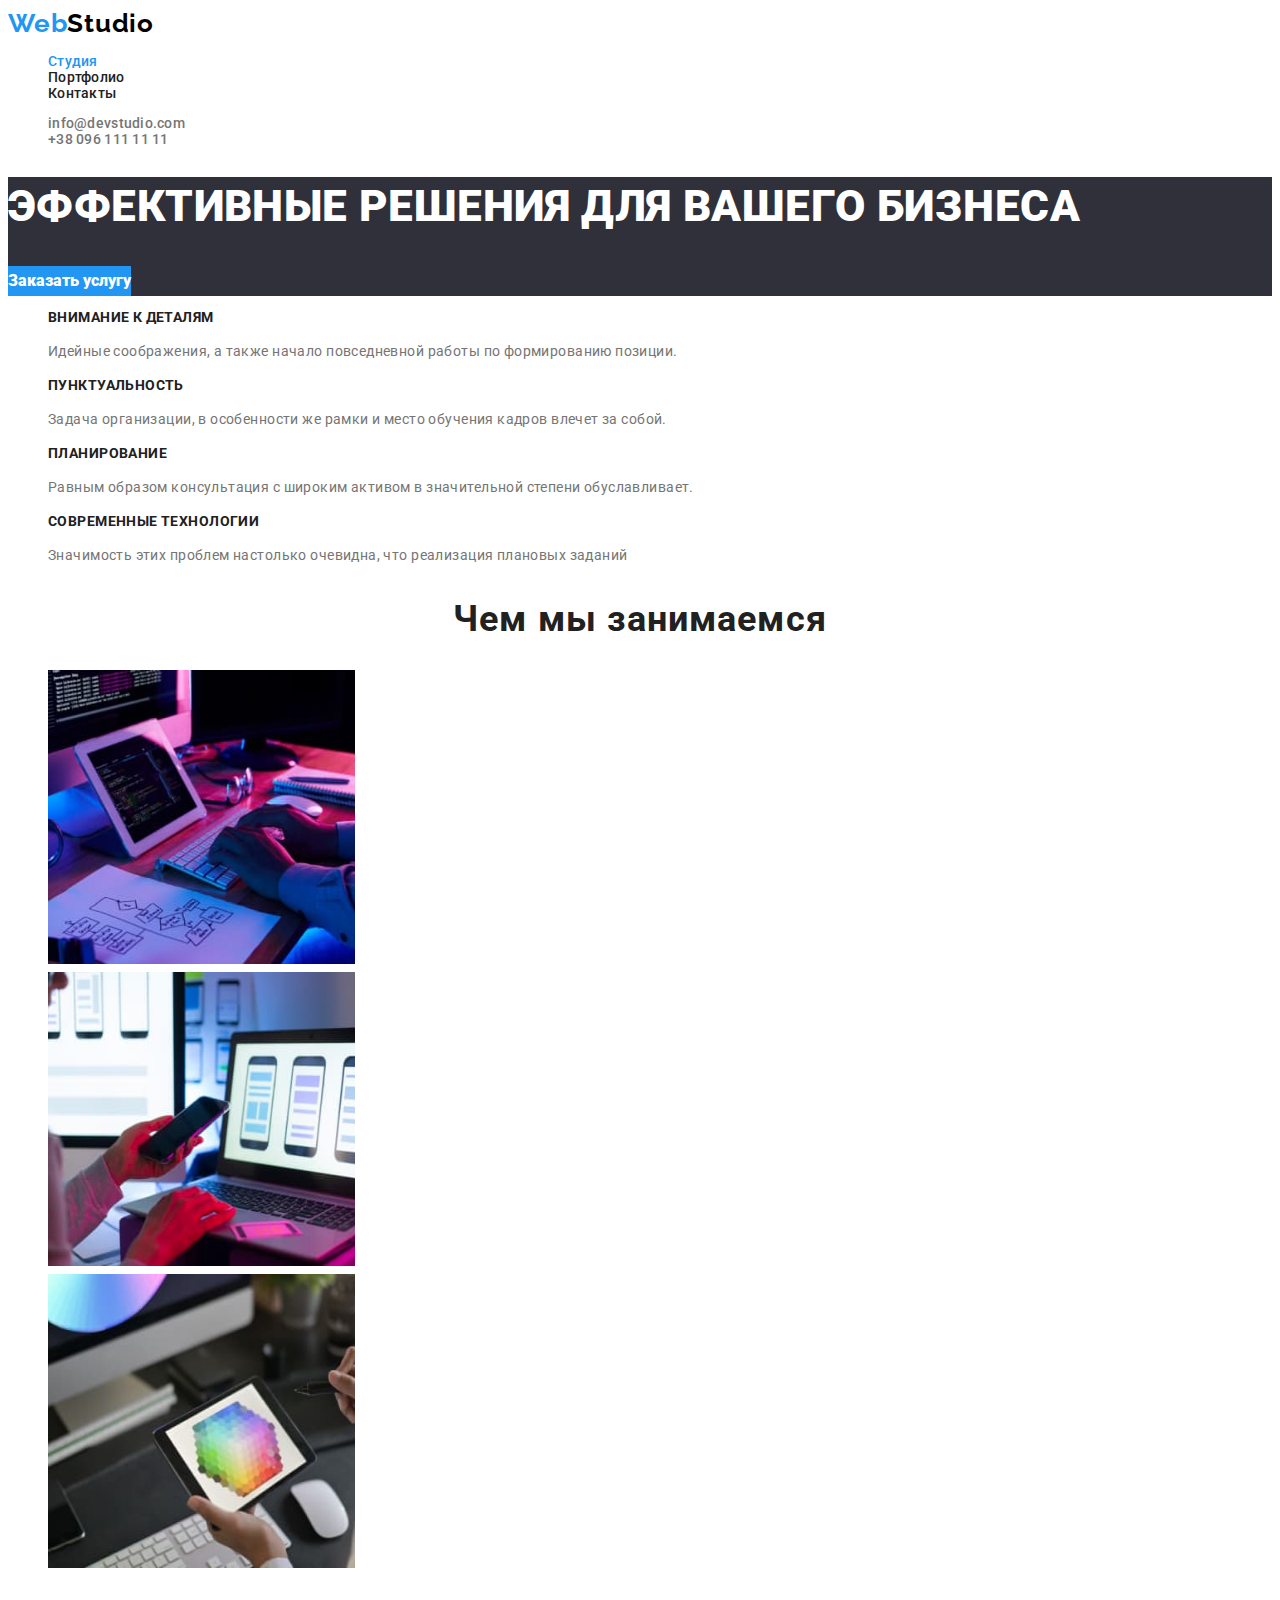
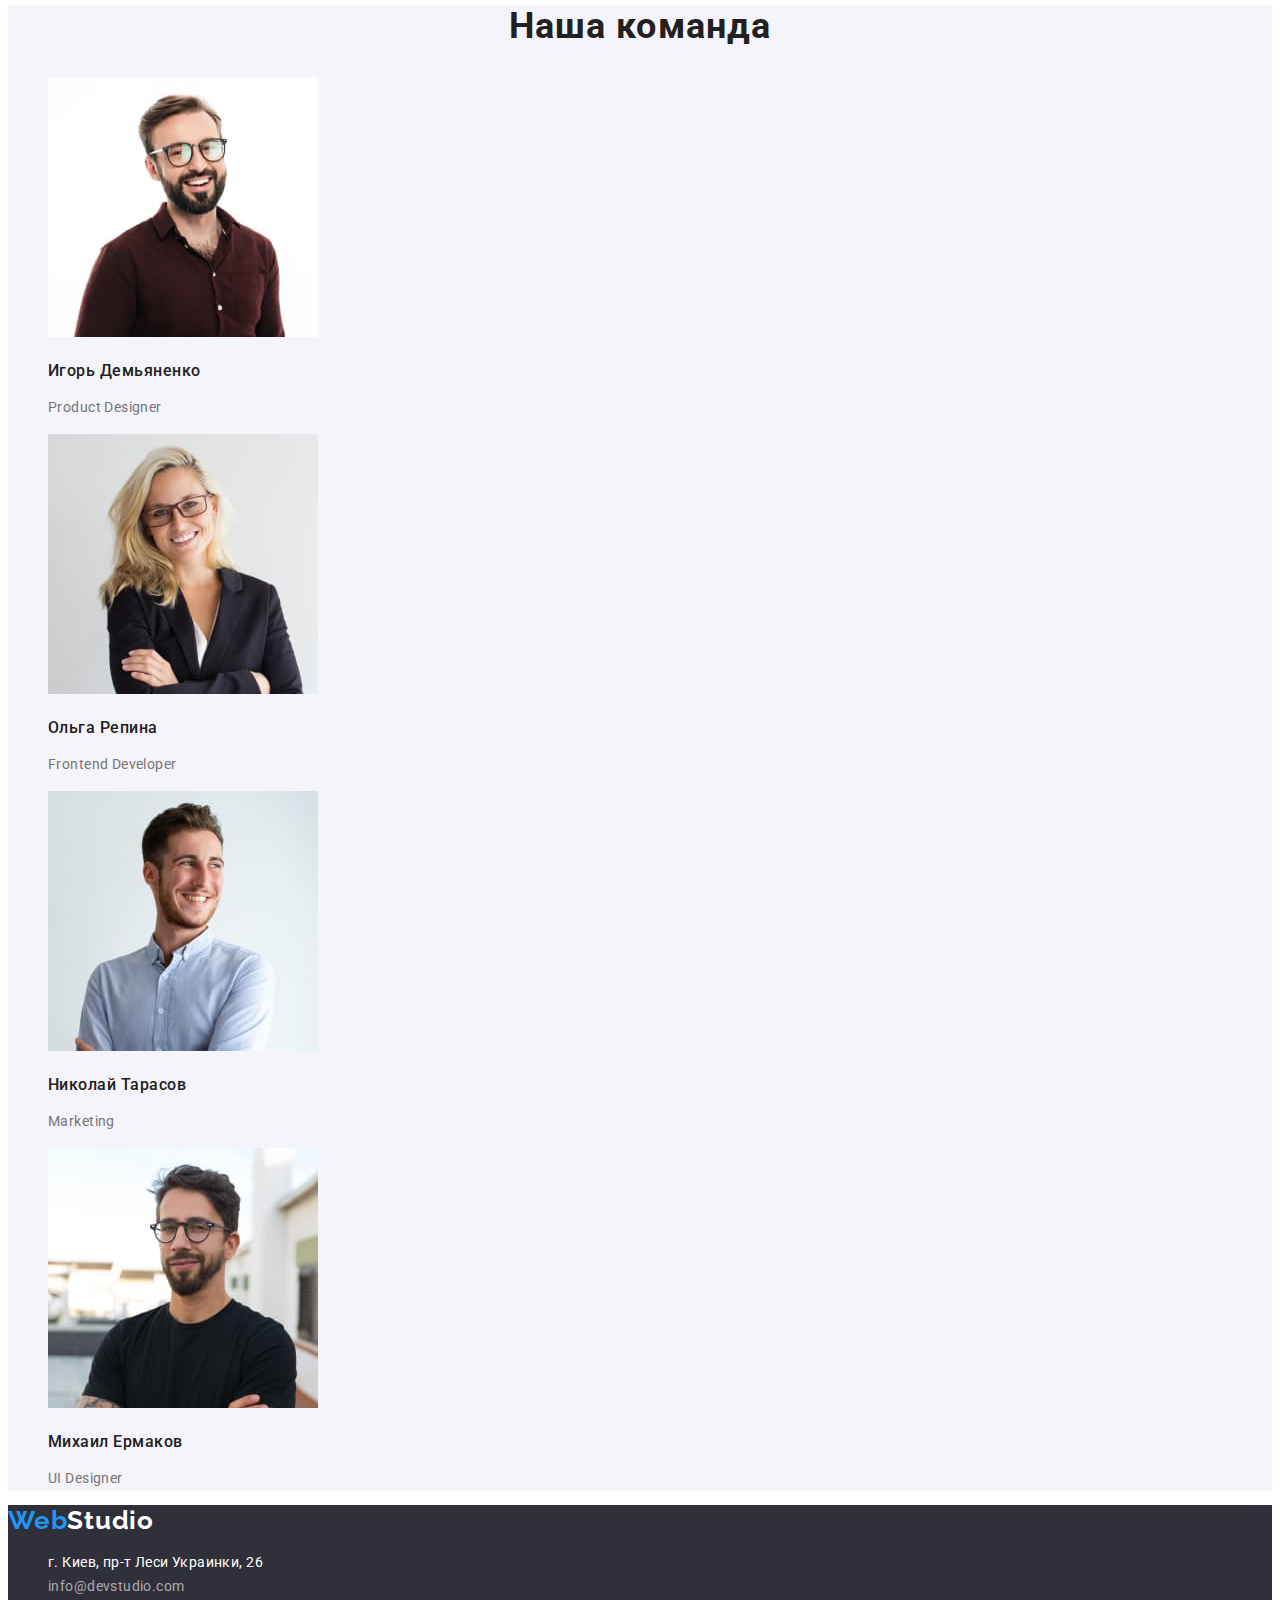
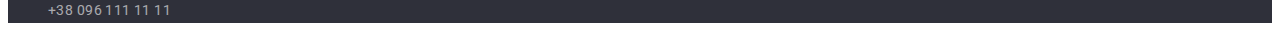
<file: index.html>
<!DOCTYPE html>
<html lang="ru">
<head>
    <meta charset="UTF-8">
    <meta http-equiv="X-UA-Compatible" content="IE=edge">
    <meta name="viewport" content="width=device-width, initial-scale=1.0">
    <title>Webstudio</title>
    <link rel="preconnect" href="https://fonts.gstatic.com">
    <link href="https://fonts.googleapis.com/css2?family=Raleway:wght@700&family=Roboto:wght@400;500;700;900&display=swap"
        rel="stylesheet">
    <link rel="stylesheet" href="./css/style.css">
<body>

    <!--Шапка сайта-->
    <header>
        <nav>
            <a class="link link-logo" href="./index.html"> <span class="logo">Web</span>Studio</a>

            <!--Навигация-->
            <ul class="site-nav list">
                <li>
                    <a class="link current" href="./index.html">Студия</a>
                </li>
                <li>
                    <a class="link" href="./portfolio.html" target="_blank" rel="noopener noreferrer">Портфолио</a>
                </li>
                <li>
                    <a class="link" href="">Контакты</a>
                </li>
            </ul>
        </nav>
 
        <!--Контакты-->
        <ul class="auth-nav list">
            <li><a class="link" href="mailto:info@devstudio.com">info@devstudio.com</a></li>
            <li><a class="link" href="tel:+380961111111">+38 096 111 11 11</a></li>
        </ul>
    </header>
    <main>
            <section class="hero">
                <h1 class="hero-title">Эффективные решения для вашего бизнеса</h1>
                <button class="button" type="button">Заказать услугу</button>
            </section>

        <!--Преимущества-->
        <section class="section">
            <h2 class="section-title visually-hidden">Преимущества</h2>
            <ul class="features list">
                <li>
                    <h3 class="features-title">Внимание к деталям</h3>
                    <p>Идейные соображения, а также начало повседневной работы по формированию позиции.</p>
                </li>
                <li>
                    <h3 class="features-title">Пунктуальность</h3>
                    <p>Задача организации, в особенности же рамки и место обучения кадров влечет за собой.</p>
                </li>
                <li>
                    <h3 class="features-title">Планирование</h3>
                    <p>Равным образом консультация с широким активом в значительной степени обуславливает.</p>
                </li>
                <li>
                    <h3 class="features-title">Современные технологии</h3>
                    <p>Значимость этих проблем настолько очевидна, что реализация плановых заданий</p>
                </li>
            </ul>
        </section>

        <!--Чем мы занимаемся-->
        <section class="section">
            <h2 class="section-title">Чем мы занимаемся</h2>
            <ul class="works list">
                <li><img src="./images/works/box1.jpg" alt="Первый блок" width="307" height="294"></li>
                <li><img src="./images/works/box2.jpg" alt="Второй блок" width="307" height="294"></li>
                <li><img src="./images/works/box3.jpg" alt="Третий блок" width="307" height="294"></li>
            </ul>
        </section>

        <!--Наша команда-->
        <section class="section team">
            <h2 class="section-title">Наша команда</h2>
            <ul class="team-list list">
                <li>
                    <img src="./images/team/photo1.jpg" alt="Игорь Демьяненко" width="270" height="260">
                    <h3 class="team-title">Игорь Демьяненко</h3>
                    <p>Product Designer</p>
                </li>
                <li>
                    <img src="./images/team/photo2.jpg" alt="Ольга Репина" width="270" height="260">
                    <h3 class="team-title">Ольга Репина</h3>
                    <p>Frontend Developer</p>
                </li>
                <li>
                    <img src="./images/team/photo3.jpg" alt="Николай Тарасов" width="270" height="260">
                    <h3 class="team-title">Николай Тарасов</h3>
                    <p>Marketing</p>
                </li>
                <li>
                    <img src="./images/team/photo4.jpg" alt="Михаил Ермаков" width="270" height="260">
                    <h3 class="team-title">Михаил Ермаков</h3>
                    <p>UI Designer</p>
                </li>
            </ul>
        </section>
    </main>

    <!--Подвал-->
    <footer>
        <a class="link-logo link" href="./index.html"> <span class="logo">Web</span>Studio</a>
        <address class="address">
        <ul class="contacts-list list">
            <li><a class="address-link link" href="https://goo.gl/maps/X8zmoRvUWwNT1fM88" target="_blank" rel="noopener noreferrer">г. Киев, пр-т Леси Украинки, 26</a></li>
            <li><a class="footer-link link" href="mailto:info@devstudio.com">info@devstudio.com</a></li>
            <li><a class="footer-link link" href="tel:+380961111111">+38 096 111 11 11</a></li>
        </ul>
        </address>
    </footer>
</body>
</html>
</file>
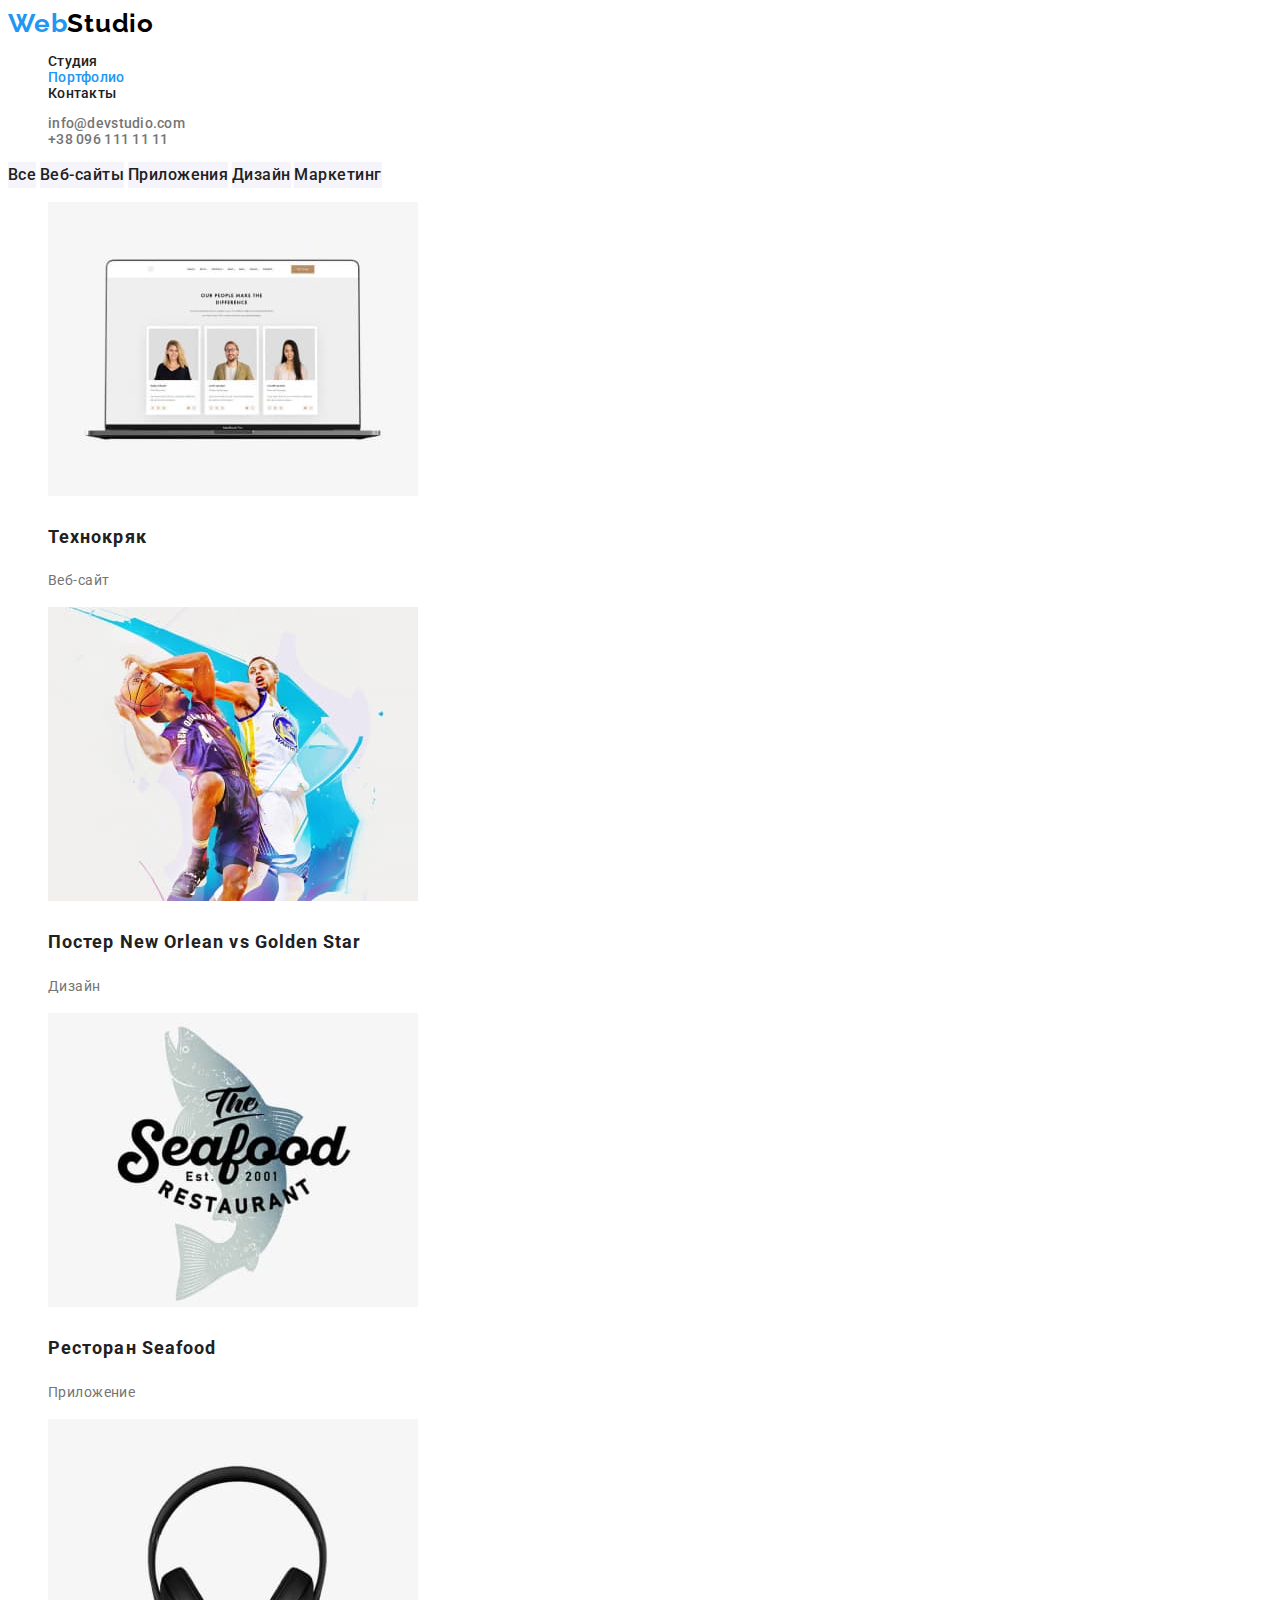
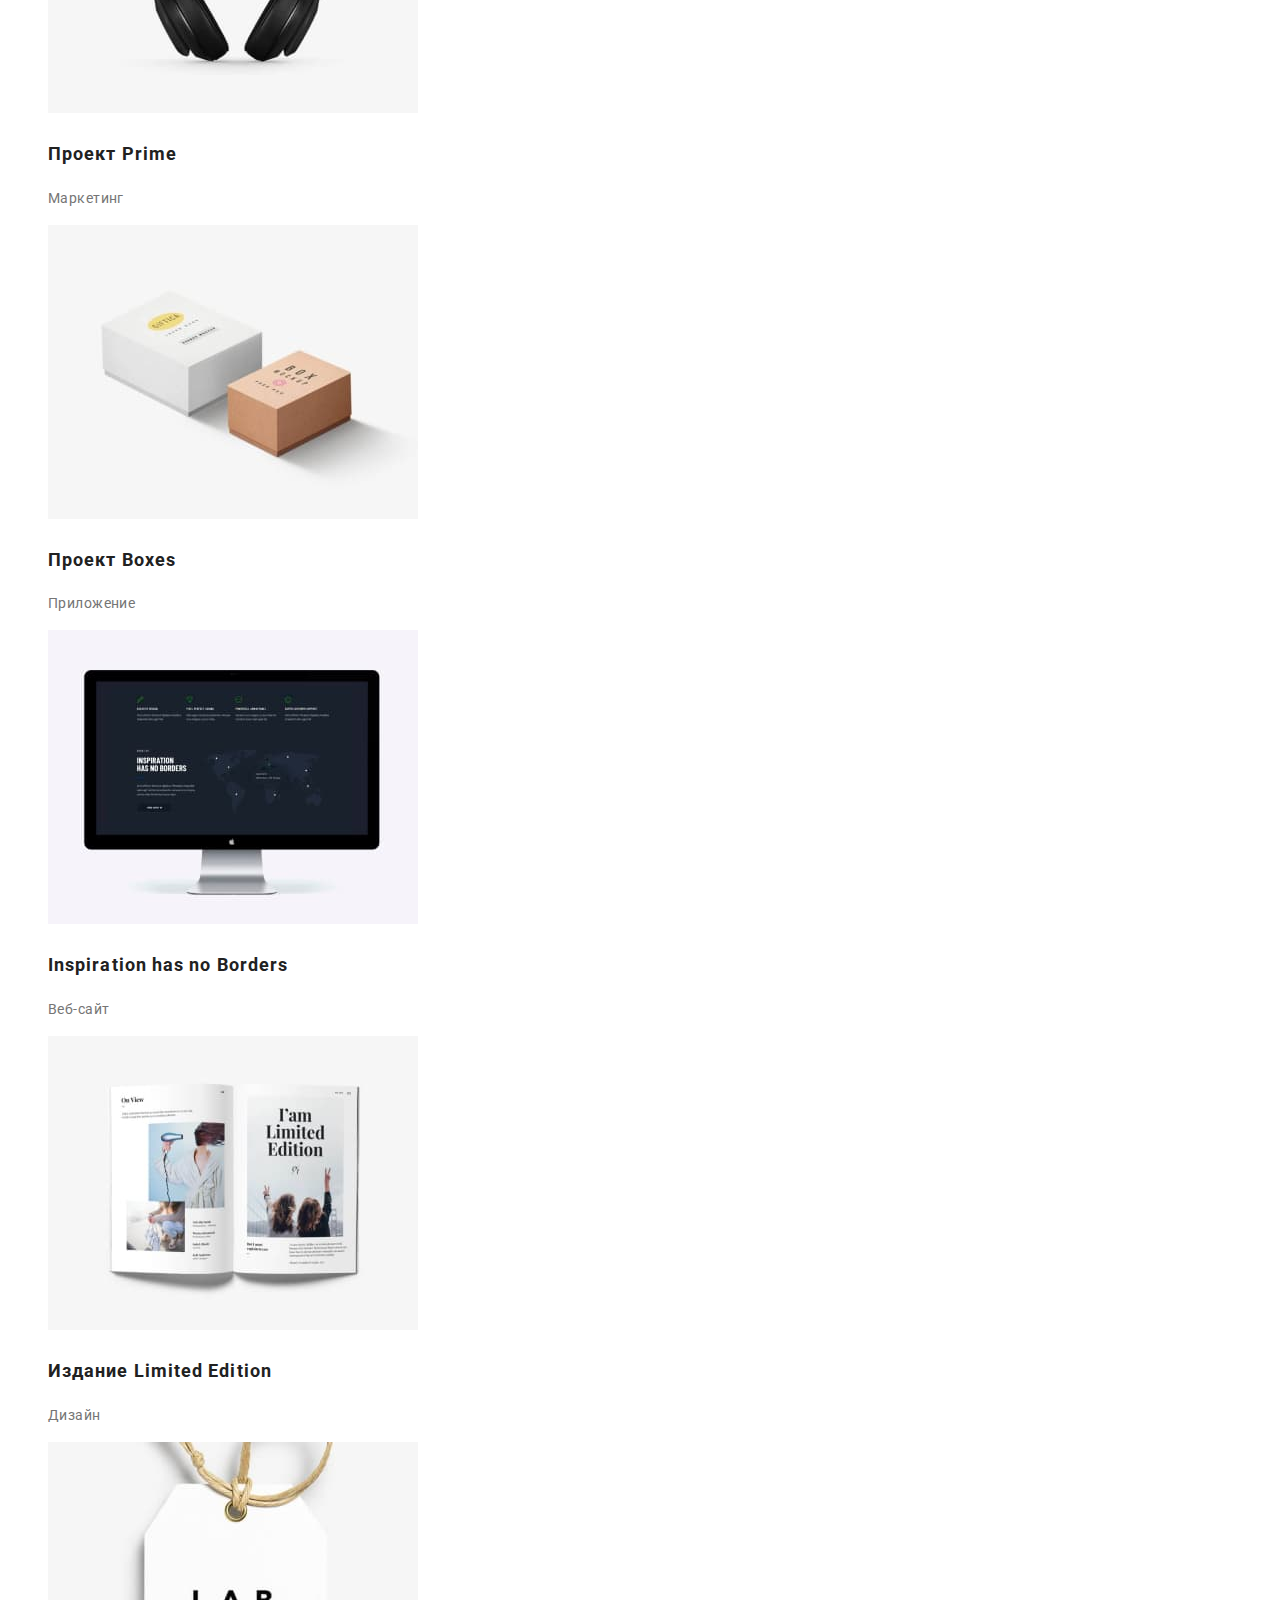
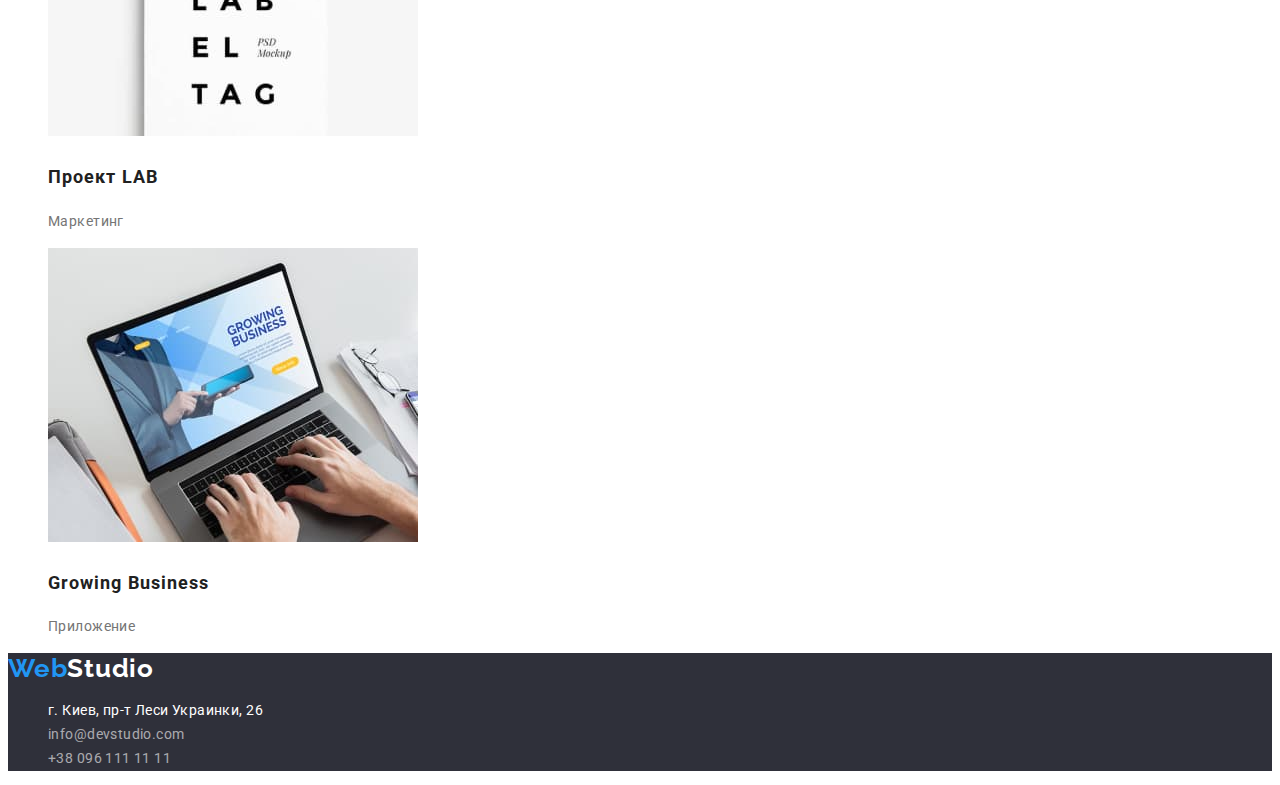
<file: portfolio.html>
<!DOCTYPE html>
<html lang="ru">
<head>
    <meta charset="UTF-8">
    <meta http-equiv="X-UA-Compatible" content="IE=edge">
    <meta name="viewport" content="width=device-width, initial-scale=1.0">
    <title>Portfolio</title>
    <link rel="preconnect" href="https://fonts.gstatic.com">
    <link href="https://fonts.googleapis.com/css2?family=Raleway:wght@700&family=Roboto:wght@400;500;700;900&display=swap"
        rel="stylesheet">
    <link rel="stylesheet" href="./css/style.css">
</head>
<body>
    <!--Шапка сайта-->
    <header>
        <nav>
            <a class="link link-logo" href="./index.html"> <span class="logo">Web</span>Studio</a>
    
            <!--Навигация-->
            <ul class="site-nav list">
                <li>
                    <a class="link" href="./index.html">Студия</a>
                </li>
                <li>
                    <a class="link current" href="./portfolio.html" target="_blank" rel="noopener noreferrer">Портфолио</a>
                </li>
                <li>
                    <a class="link" href="">Контакты</a>
                </li>
            </ul>
        </nav>
    
        <!--Контакты-->
        <ul class="auth-nav list">
            <li><a class="link" href="mailto:info@devstudio.com">info@devstudio.com</a></li>
            <li><a class="link" href="tel:+380961111111">+38 096 111 11 11</a></li>
        </ul>
    </header>
    <main>

        <!--Фильтры-->
        <section class="section">
            <h1 class="section-title visually-hidden">Галерея</h1>
                <button type="button" class="filter-button">Все</button>
                <button type="button" class="filter-button">Веб-сайты</button>
                <button type="button" class="filter-button">Приложения</button>
                <button type="button" class="filter-button">Дизайн</button>
                <button type="button" class="filter-button">Маркетинг</button>
        <!--Галерея-->
            <ul class="list">
                <li>
                    <img src="./images/galery/img-1.jpg" width="370" height="294" alt="команда на мониторе">
                    <h2 class="galery-title">Технокряк</h2>
                    <p>Веб-сайт</p>
                </li>
                <li>
                    <img src="./images/galery/img-2.jpg" width="370" height="294" alt="два парня ловят мяч">
                    <h2 class="galery-title">Постер New Orlean vs Golden Star</h2>
                    <p>Дизайн</p>
                </li>
                <li>
                    <img src="./images/galery/img-3.jpg" width="370" height="294" alt="надпись на рыбе">
                    <h2 class="galery-title">Ресторан Seafood</h2>
                    <p>Приложение</p>
                </li>
                <li>
                    <img src="./images/galery/img-4.jpg" width="370" height="294" alt="наушники">
                    <h2 class="galery-title">Проект Prime</h2>
                    <p>Маркетинг</p>
                </li>
                <li>
                    <img src="./images/galery/img-5.jpg" width="370" height="294" alt="белая и коричневая коробочки">
                    <h2 class="galery-title">Проект Boxes</h2>
                    <p>Приложение</p>
                </li>
                <li>
                    <img src="./images/galery/img-6.jpg" width="370" height="294" alt="черная карта мира на мониторе">
                    <h2 class="galery-title">Inspiration has no Borders</h2>
                    <p>Веб-сайт</p>
                </li>
                <li>
                    <img src="./images/galery/img-7.jpg" width="370" height="294" alt="развернутый журнал">
                    <h2 class="galery-title">Издание Limited Edition</h2>
                    <p>Дизайн</p>
                </li>
                <li>
                    <img src="./images/galery/img-8.jpg" width="370" height="294" alt="на бирке надпись">
                    <h2 class="galery-title">Проект LAB</h2>
                    <p>Маркетинг</p>
                </li>
                <li>
                    <img src="./images/galery/img-9.jpg" width="370" height="294" alt="набирает на ноутбуке">
                    <h2 class="galery-title">Growing Business</h2>
                    <p>Приложение</p>
                </li>
            </ul>
        </section>
    </main>

    <!--Подвал-->
    <footer>
        <a class="link-logo link" href="./index.html"> <span class="logo">Web</span>Studio</a>
        <address class="address">
            <ul class="contacts-list list">
                <li><a class="address-link link" href="https://goo.gl/maps/X8zmoRvUWwNT1fM88" target="_blank"
                        rel="noopener noreferrer">г. Киев, пр-т Леси Украинки, 26</a></li>
                <li><a class="footer-link link" href="mailto:info@devstudio.com">info@devstudio.com</a></li>
                <li><a class="footer-link link" href="tel:+380961111111">+38 096 111 11 11</a></li>
            </ul>
        </address>
    </footer>
</body>
</html>
</file>
<file: css/style.css>
:root {
  --prime-text-color: #757575;
  --title-text-color: #212121;
  --accent-text-color: #2196f3;
  --secondary-text-color: #ffffff;
  --primary-bg-color: #fff;
  --secondary-bg-color: #f5f4fa;
  --footer-bg-color: #2f303a;
  --footer-text-color: rgba(255, 255, 255, 0.6);
  --button-bg-color: rgba(245, 244, 250, 1);
}
body {
  color: var(--prime-text-color);
  background-color: var(--primary-bg-color);
  font-family: Roboto, sans-serif;
  font-weight: 400;
  font-size: 14px;
  line-height: 1.71;
  letter-spacing: 0.03em;
}
/*убирает точки в списке*/
.list {
  list-style: none;
  color: inherit;
}
/*убирает подчеркивание ссылок*/
.link {
  text-decoration: none;
  color: inherit;
  cursor: pointer;
}

/*шапка*/

/*логотип*/
.link-logo {
  color: black;
  font-family: Raleway;
  font-weight: 700;
  font-size: 26px;
  line-height: 1.19;
  letter-spacing: 0.03em;
}
.logo {
  color: var(--accent-text-color);
}

/*ссылки активные*/
.link:hover,
.link:focus {
  color: var(--accent-text-color);
  cursor: pointer;
}

/*навигационные ссылки*/
.list {
  list-style: none;
}
.site-nav {
  font-weight: 500;
  font-size: 14px;
  line-height: 1.14;
  letter-spacing: 0.02em;
  color: var(--title-text-color);
}

.site-nav .current {
  color: var(--accent-text-color);
}

/*контакты*/
.auth-nav {
  font-weight: 500;
  font-size: 14px;
  line-height: 1.14;
  letter-spacing: 0.02em;
  color: var(--prime-text-color);
}

/*герой*/
.hero {
  background-color: #2f303a;
  color: var(--secondary-text-color);
}

.hero-title {
  color: var(--secondary-text-color);
  font-style: 400;
  font-weight: 900;
  font-size: 44px;
  line-height: 1.36;
  text-transform: uppercase;
}

/*кнопка*/
button {
  padding: 0;
  border: none;
  font: inherit;
  color: inherit;
}
.button {
  background-color: var(--accent-text-color);
  color: var(--secondary-text-color);
  font-weight: 900;
  font-size: 16px;
  line-height: 1.87;
  text-align: center;
}

.button:hover,
.button:focus {
  background-color: var(--accent-text-color);
  cursor: pointer;
}

/*Раздел преимущества*/
/*скрытый заголовок*/
.visually-hidden {
  position: absolute !important;
  clip: rect(1px 1px 1px 1px);
  clip: rect(1px, 1px, 1px, 1px);
  padding: 0 !important;
  border: 0 !important;
  height: 1px !important;
  width: 1px !important;
  overflow: hidden;
}

.features-title {
  font-style: normal;
  font-weight: bold;
  font-size: 14px;
  line-height: 1.14;
  letter-spacing: 0.03em;
  text-transform: uppercase;
  color: var(--title-text-color);
}
.section-title {
  font-weight: 700;
  font-size: 36px;
  line-height: 1.17;
  text-align: center;
  letter-spacing: 0.03em;
  color: var(--title-text-color);
}

/*чем мы занимаемся*/

/*наша команда*/
.section.team {
  background-color: var(--secondary-bg-color);
}
.team-title {
  font-weight: 500;
  font-size: 16px;
  line-height: 1.19;
  letter-spacing: 0.03em;
  color: var(--title-text-color);
}

/*подвал*/
footer {
  font-size: 14px;
  line-height: 1.71;
  letter-spacing: 0.03em;
  background-color: var(--footer-bg-color);
  color: var(--secondary-text-color);
}
footer .link-logo {
  color: var(--secondary-text-color);
}
.address {
  font-style: inherit;
}
.address-link {
  color: var(--secondary-text-color);
}
.footer-link {
  color: var(--footer-text-color);
}

/*сss для портфолио*/
.filter-button {
  font-weight: 500;
  font-size: 16px;
  line-height: 1.62;
  text-align: center;
  letter-spacing: 0.03em;
  color: var(--title-text-color);
  background-color: var(--button-bg-color);
}
.filter-button:hover,
.filter-button:focus {
  background-color: var(--accent-text-color);
  color: var(--secondary-text-color);
  cursor: pointer;
}

.galery-title {
  font-weight: 700;
  font-size: 18px;
  line-height: 2;
  letter-spacing: 0.06em;
  color: var(--title-text-color);
}
</file>
